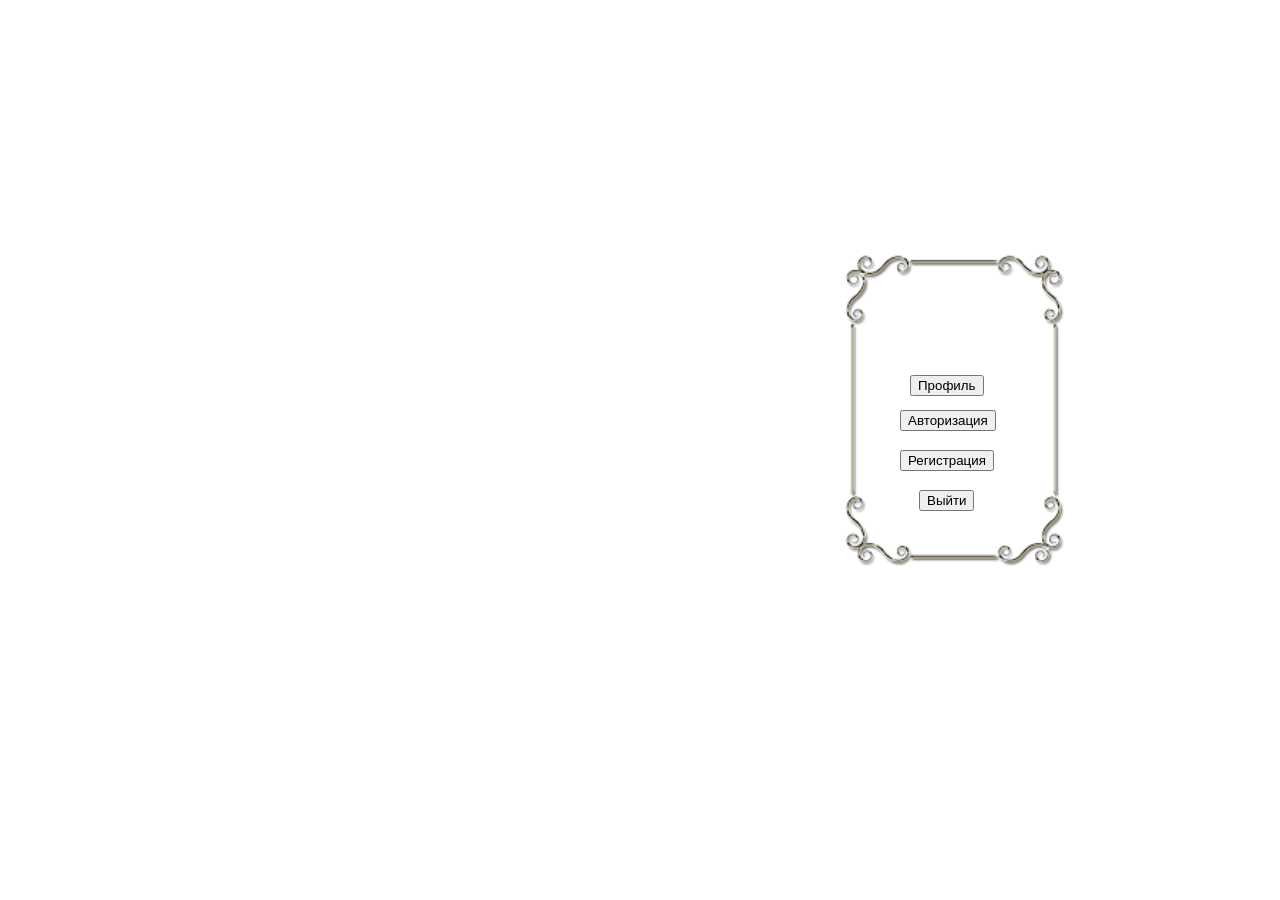
<file: bik2/index.html>
<!DOCTYPE html>
<html lang ='ru';>
<head>
    <meta charset="UTF-8">
    <meta name="viewport" content="width=device-width, initial-scale=1.0">
    <link rel = "stylesheet" href = "wqe.css">
    <title>Document</title>
</head>
<img src= "rrrr.png" class = "paint">
<body>
    <a href = "reg.html" class = "reg"><button>Регистрация</button></a>
    <a href = "log.html" class = "auth"><button>Авторизация</button></a>
    <a href = "profile.php" class = "profil"><button>Профиль</button></a>
    <a href = "logout.php" class = "exit"><button>Выйти</button></a>
</body>
</html>
</file>
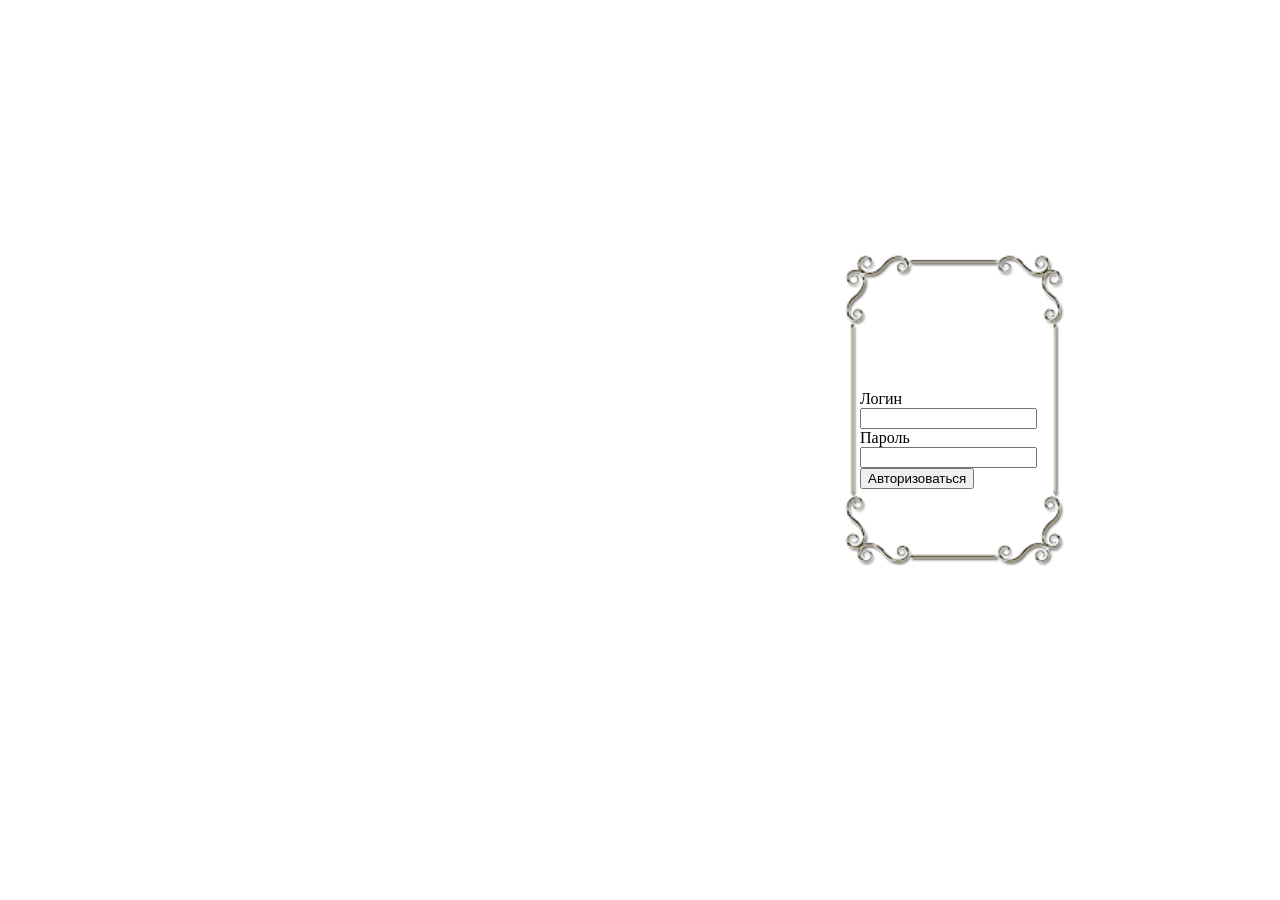
<file: bik2/log.html>
<!DOCTYPE html>
<html lang="ru">
<head>
    <meta charset="UTF-8">
    <meta name="viewport" content="width=device-width, initial-scale=1.0">
    <link rel = "stylesheet" href = "wqe.css">
    <title>Document</title>
</head>
<img src= "rrrr.png" class = "paint">
<div class="ttt">
<body>
    <form action="logscript.php" method="post">
        <label for = "">Логин</label>
        <input type = "text" name="login" id = "">
        <br>
        <label for ="">Пароль</label>
        <input type = "text" name="password" id = "">
        <br>
        <input type = "submit" value="Авторизоваться">
    </form>
</body>
</div>
</html>
</file>
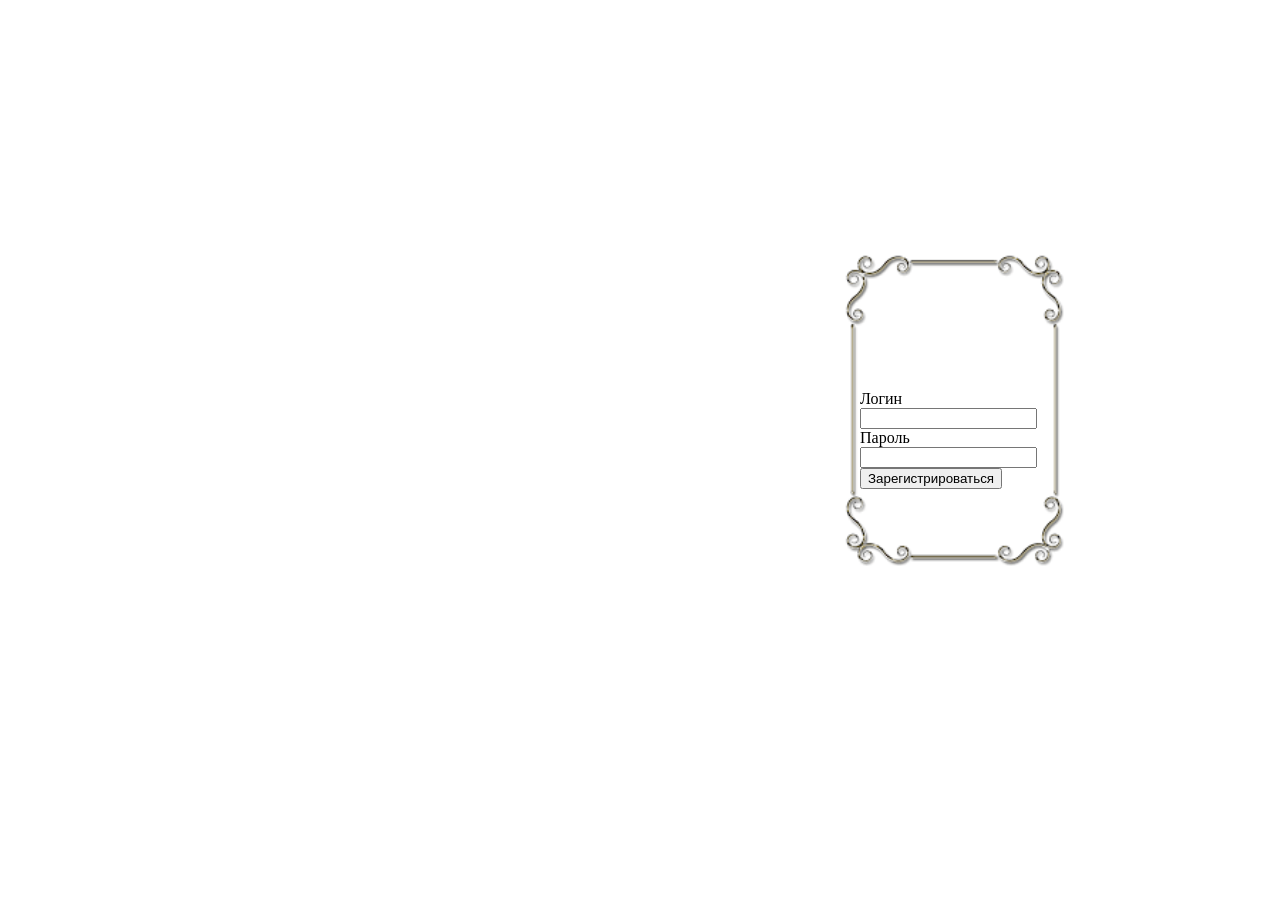
<file: bik2/reg.html>
<!DOCTYPE html>
<html lang ='ru';>
<head>
    <meta charset="UTF-8">
    <meta name="viewport" content="width=device-width, initial-scale=1.0">
    <link rel = "stylesheet" href = "wqe.css">
    <title>Document</title>
</head>
<img src= "rrrr.png" class = "paint">
<div class="ttt">
<body>
    <form action="regscript.php" method="post">
        <label for = "">Логин</label>
        <input type = "text" name="login" id = "">
        <br>
        <label for ="">Пароль</label>
        <input type = "text" name="password" id = "">
        <br>
        <input type = "submit" value="Зарегистрироваться">
    </form>
</body>
</div>
</html>
</file>
<file: bik2/wqe.css>
.auth{
    position: absolute;   
    top: 410px;
    left: 900px;
}

.reg{
    position: absolute;   
    top: 450px;
    left: 900px;
}   

.profil{
    position: absolute;   
    top: 375px;
    left: 910px;
}

.exit{
    position: absolute;   
    top: 490px;
    left: 919px;
}
.paint{
    position: absolute;
    top: 250px;
    left: 789px;
    width: 320px;
    
}

html {
  height: 100%;
  box-sizing: border-box;
  margin: 0;
  background: url(https://avatars.mds.yandex.net/i?id=fdc49e8504c2089fb80279b3d25a945d_l-4079523-images-thumbs&n=13) center no-repeat;
  background-size: 100% 100%;
}
.prof{
    position: absolute;
    top: 430px;
    left:905px;

}
.ttt{
    position: absolute;   
    top: 390px;
    left: 860px;
    width: 200px;
}

.regg{
    position: absolute;   
    top: 450px;
    left: 870px;
}
</file>
